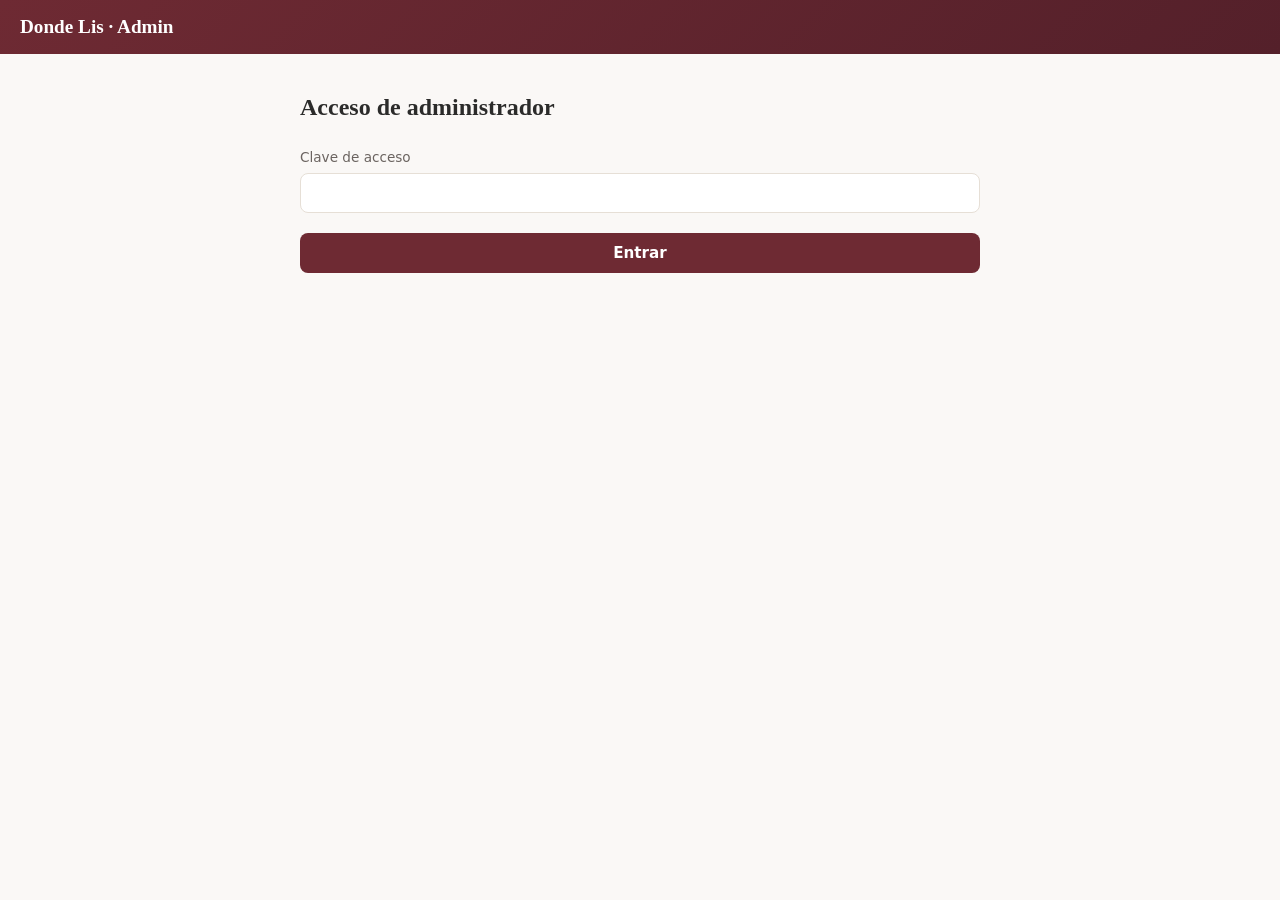
<file: frontend/admin/index.html>
<!DOCTYPE html>
<html lang="es">

<head>
  <meta charset="UTF-8">
  <meta name="viewport" content="width=device-width, initial-scale=1.0">
  <title>Bistro Donde Lis · Admin</title>
  <link rel="stylesheet" href="css/estilos.css">
</head>

<body>
  <header class="encabezado">
    <h1>Donde Lis · Admin</h1>
    <button type="button" id="btn-cerrar-sesion" class="btn-texto oculto">Cerrar sesión</button>
  </header>

  <main>
    <section id="vista-login" class="vista">
      <h2>Acceso de administrador</h2>
      <form id="form-login">
        <label for="clave-admin">Clave de acceso</label>
        <input type="password" id="clave-admin" required autocomplete="current-password">
        <button type="submit" class="btn-primario">Entrar</button>
      </form>
      <p id="login-error" class="aviso-error oculto"></p>
    </section>

    <section id="vista-admin" class="vista oculto">
      <nav class="tabs">
        <button type="button" class="tab-btn activo" data-vista="publicar-menu">Publicar Menú</button>
        <button type="button" class="tab-btn" data-vista="disponibilidad">Disponibilidad</button>
        <button type="button" class="tab-btn" data-vista="pedidos">Pedidos</button>
      </nav>

      <section id="panel-publicar-menu" class="panel">
        <h2>Publicar menú del día</h2>
        <form id="form-publicar-menu">
          <label for="fecha-vigencia">Fecha de vigencia</label>
          <input type="date" id="fecha-vigencia" required>

          <label for="hora-bloqueo">Hora de bloqueo</label>
          <input type="time" id="hora-bloqueo" required>

          <h3>Platillos</h3>
          <div id="lista-platillos-form"></div>
          <button type="button" id="btn-agregar-platillo" class="btn-secundario">+ Agregar platillo</button>

          <button type="submit" class="btn-primario">Publicar Menú</button>
        </form>
        <div id="resultado-publicar"></div>
      </section>

      <section id="panel-disponibilidad" class="panel oculto">
        <h2>Disponibilidad</h2>
        <div class="toggle-mesas">
          <label>
            <input type="checkbox" id="toggle-mesas">
            Habilitar pedidos para comer en mesa
          </label>
        </div>
        <div id="resultado-mesas"></div>
        <h3>Stock del menú de hoy</h3>
        <div id="lista-stock"></div>
      </section>

      <section id="panel-pedidos" class="panel oculto">
        <h2>Pedidos</h2>
        <div class="filtros-pedidos">
          <div class="campo-filtro">
            <label for="buscar-codigo">Buscar por código</label>
            <input type="text" id="buscar-codigo" placeholder="Ej. PED-120033" autocomplete="off">
          </div>
          <div class="filtro-rango-fechas">
            <div class="campo-filtro">
              <label for="fecha-desde">Desde</label>
              <input type="date" id="fecha-desde">
            </div>
            <div class="campo-filtro">
              <label for="fecha-hasta">Hasta</label>
              <input type="date" id="fecha-hasta">
            </div>
          </div>
          <button type="button" id="btn-limpiar-filtros" class="btn-secundario">Limpiar filtros</button>
        </div>
        <div id="lista-pedidos"></div>
      </section>
    </section>
  </main>

  <script type="module" src="js/main.js"></script>
</body>

</html>
</file>
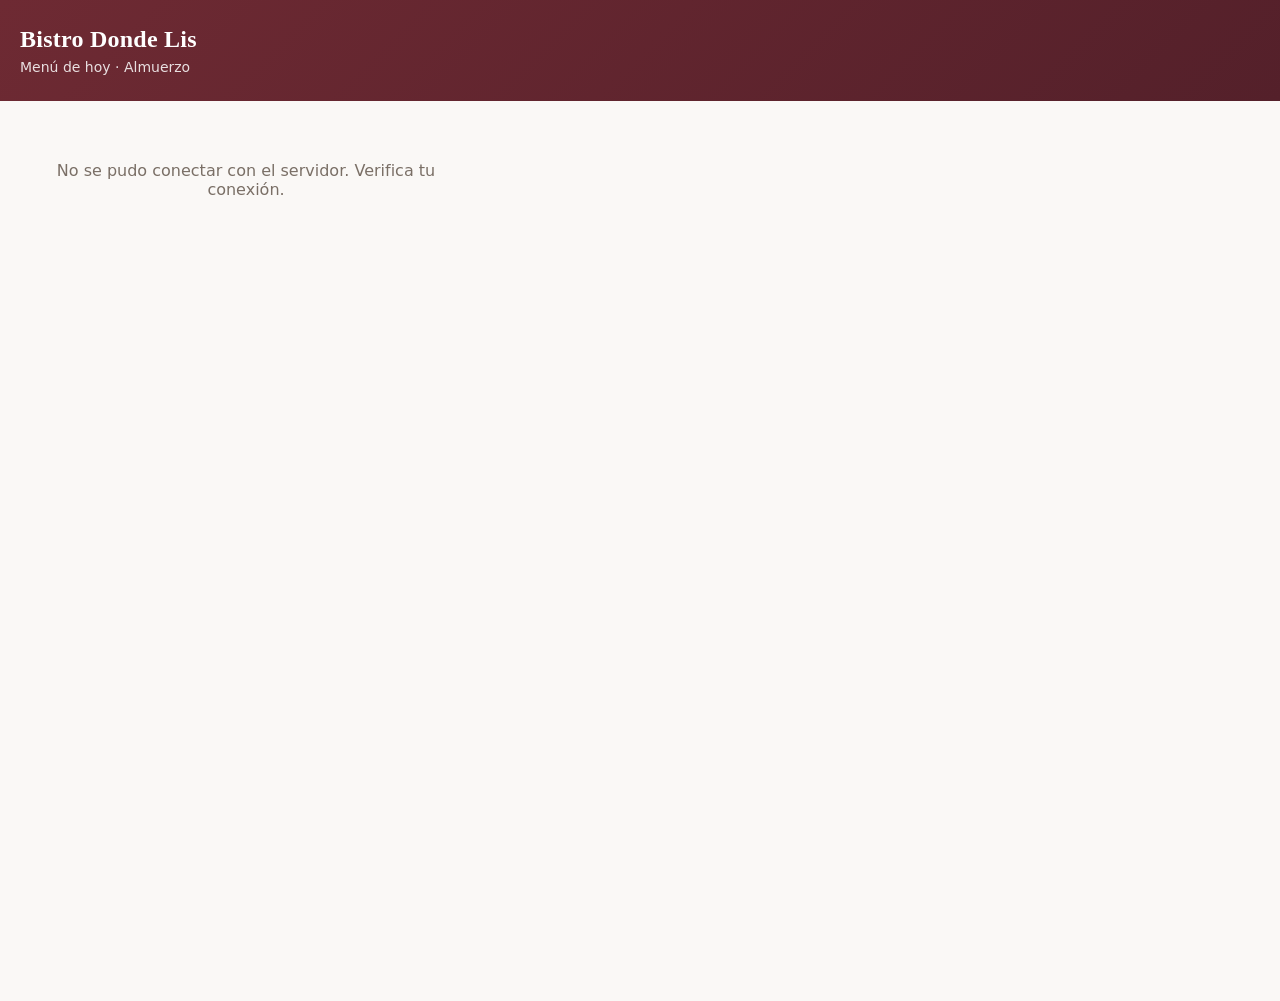
<file: frontend/cliente/index.html>
<!doctype html>
<html lang="es">
<head>
  <meta charset="UTF-8" />
  <meta name="viewport" content="width=device-width, initial-scale=1.0" />
  <title>Bistro Donde Lis · Pedidos</title>
  <link rel="stylesheet" href="css/estilos.css" />
</head>
<body>

  <!-- ===== Encabezado único, fuera de las vistas (misma estructura que el admin) ===== -->
  <header id="encabezado-global" class="encabezado">
    <div class="encabezado-simple">
      <button id="btn-volver-menu-pedido" class="btn-volver-icono oculto" type="button">←</button>
      <h1 id="titulo-encabezado">Bistro Donde Lis</h1>
    </div>
    <p id="subtitulo-encabezado" class="subtitulo">Menú de hoy · Almuerzo</p>
  </header>

  <!-- ===== Vista 1: Menú del día ===== -->
  <section id="vista-menu" class="vista">
    <main class="contenido">
      <div id="lista-platillos" class="lista-platillos">
        <p class="aviso">Cargando menú…</p>
      </div>
    </main>

    <button id="barra-ver-pedido" class="barra-inferior oculto" type="button">
      Ver pedido
    </button>
  </section>

  <!-- ===== Vista 2: Tu pedido (carrito + formulario) ===== -->
  <section id="vista-pedido" class="vista oculto">
    <main class="contenido">
      <h2 class="titulo-seccion">Platillos seleccionados</h2>
      <div id="lista-carrito" class="lista-carrito"></div>

      <div class="total-pedido">
        <span>Total</span>
        <strong id="total-pedido">Q0.00</strong>
      </div>

      <h2 class="titulo-seccion">Tus datos</h2>
      <form id="form-pedido" class="formulario">
        <label>
          Nombre completo
          <input type="text" name="cliente_nombre" placeholder="Ej. Juan Pérez" required />
        </label>
        <label>
          Teléfono
          <input type="tel" name="cliente_telefono" placeholder="Ej. 5021 2345 678" required />
        </label>
        <label>
          Correo electrónico
          <input type="email" name="cliente_email" placeholder="Ej. juan@correo.com" required />
        </label>

        <fieldset class="tipo-entrega">
          <legend>Tipo de entrega</legend>
          <div class="opciones-entrega">
            <label class="opcion-entrega">
              <input type="radio" name="tipo_entrega" value="domicilio" required />
              <span>Domicilio</span>
            </label>
            <label class="opcion-entrega">
              <input type="radio" name="tipo_entrega" value="recoger" />
              <span>Recoger</span>
            </label>
            <label class="opcion-entrega">
              <input type="radio" name="tipo_entrega" value="mesa" />
              <span>Comer en mesa</span>
            </label>
          </div>
        </fieldset>

        <button type="submit" class="barra-inferior barra-inferior-estatica">
          Confirmar Pedido
        </button>
      </form>
    </main>
  </section>

  <!-- ===== Vista 3: Resultado (éxito / error / mesas deshabilitadas) ===== -->
  <section id="vista-resultado" class="vista oculto">
    <main id="contenido-resultado" class="contenido contenido-resultado"></main>
  </section>

  <script type="module" src="js/main.js"></script>
</body>
</html>
</file>
<file: frontend/admin/css/estilos.css>
:root {
  --color-primario: #6E2A33;
  --color-primario-oscuro: #54202A;
  --color-acento: #C9A64A;
  --color-acento-oscuro: #A9873C;
  --color-texto: #2B2B2A;
  --color-fondo: #FAF8F6;
  --color-fondo-alterno: #F2ECE4;
  --color-borde: #E6DFD6;
  --color-exito: #3F6B33;
  --color-error: #9A3B2B;
  --fuente-titulo: Georgia, "Times New Roman", serif;
  --fuente-cuerpo: system-ui, -apple-system, "Segoe UI", sans-serif;
}

* { box-sizing: border-box; }

body {
  margin: 0;
  font-family: var(--fuente-cuerpo);
  background: var(--color-fondo);
  color: var(--color-texto);
}

.encabezado {
  background: linear-gradient(135deg, var(--color-primario), var(--color-primario-oscuro));
  color: white;
  padding: 1rem 1.25rem;
  display: flex;
  justify-content: space-between;
  align-items: center;
}

.encabezado h1 {
  font-family: var(--fuente-titulo);
  font-size: 1.2rem;
  margin: 0;
}

main {
  max-width: 720px;
  margin: 0 auto;
  padding: 1.25rem;
}

h2, h3 {
  font-family: var(--fuente-titulo);
}

.vista.oculto,
.panel.oculto,
.oculto {
  display: none !important;
}

form {
  display: flex;
  flex-direction: column;
  gap: 0.5rem;
}

label {
  font-size: 0.85rem;
  color: #6B6460;
  margin-top: 0.5rem;
}

input[type="text"],
input[type="password"],
input[type="date"],
input[type="time"],
input[type="number"] {
  padding: 0.6rem;
  border: 1px solid var(--color-borde);
  border-radius: 8px;
  font-size: 1rem;
  font-family: var(--fuente-cuerpo);
}
input:focus {
  outline: none;
  border-color: var(--color-primario);
  box-shadow: 0 0 0 3px rgba(110, 42, 51, 0.12);
}

.btn-primario,
.btn-secundario,
.btn-texto {
  cursor: pointer;
  border-radius: 8px;
  font-size: 0.95rem;
  padding: 0.7rem 1rem;
  margin-top: 0.75rem;
  font-family: var(--fuente-cuerpo);
  font-weight: 600;
}

.btn-primario {
  background: var(--color-primario);
  color: white;
  border: none;
}

.btn-primario:hover {
  background: var(--color-primario-oscuro);
}

.btn-secundario {
  background: white;
  color: var(--color-primario);
  border: 1px solid var(--color-primario);
}

.btn-texto {
  background: transparent;
  color: white;
  border: 1px solid rgba(255, 255, 255, 0.6);
}

.tabs {
  display: flex;
  gap: 0.5rem;
  margin-bottom: 1rem;
}

.tab-btn {
  flex: 1;
  padding: 0.6rem;
  border: 1px solid var(--color-borde);
  background: white;
  border-radius: 8px;
  cursor: pointer;
  font-size: 0.9rem;
  font-family: var(--fuente-cuerpo);
}

.tab-btn.activo {
  background: var(--color-primario);
  color: white;
  border-color: var(--color-primario);
}

.fila-platillo-form {
  display: grid;
  grid-template-columns: 2fr 1fr 1fr auto;
  gap: 0.4rem;
  margin-bottom: 0.4rem;
}

.btn-quitar-platillo {
  background: transparent;
  border: 1px solid var(--color-borde);
  border-radius: 8px;
  cursor: pointer;
  color: var(--color-error);
}

.fila-stock {
  display: grid;
  grid-template-columns: 2fr 1fr auto 1fr;
  align-items: center;
  gap: 0.5rem;
  padding: 0.5rem 0;
  border-bottom: 1px solid var(--color-borde);
}

.fila-stock .btn-guardar-stock {
  padding: 0.4rem 0.7rem;
  border: 1px solid var(--color-primario);
  background: white;
  color: var(--color-primario);
  border-radius: 8px;
  cursor: pointer;
}

.toggle-mesas {
  margin: 0.75rem 0;
  font-size: 0.95rem;
}

.resultado-exito {
  color: var(--color-exito);
  font-size: 0.9rem;
}

.resultado-error {
  color: var(--color-error);
  font-size: 0.9rem;
}

.aviso-error {
  color: var(--color-error);
  font-size: 0.9rem;
}

.aviso {
  color: #7A6F66;
  font-size: 0.9rem;
}

/* Filtros del panel de Pedidos */
.filtros-pedidos {
  display: flex;
  flex-wrap: wrap;
  align-items: flex-end;
  gap: 0.75rem;
  background: var(--color-fondo-alterno);
  border: 1px solid var(--color-borde);
  border-radius: 10px;
  padding: 0.75rem;
  margin-bottom: 1rem;
}
.campo-filtro {
  display: flex;
  flex-direction: column;
  gap: 0.25rem;
}
.campo-filtro label { margin-top: 0; font-size: 0.8rem; }
.campo-filtro input { padding: 0.5rem; font-size: 0.9rem; }
#buscar-codigo { min-width: 180px; }
.filtro-rango-fechas { display: flex; gap: 0.5rem; }
#btn-limpiar-filtros {
  margin-top: 0;
  padding: 0.5rem 0.9rem;
  font-size: 0.85rem;
}

.fila-pedido {
  display: grid;
  grid-template-columns: 110px 1fr auto auto auto;
  align-items: center;
  gap: 0.6rem;
  padding: 0.6rem 0;
  border-bottom: 1px solid var(--color-borde);
  font-size: 0.9rem;
}

.codigo-pedido {
  font-weight: 700;
  font-family: var(--fuente-titulo);
}

.info-pedido {
  display: flex;
  align-items: center;
  gap: 0.5rem;
  flex-wrap: wrap;
}

.telefono-pedido {
  color: #7A6F66;
}

.btn-copiar-telefono {
  padding: 0.3rem 0.6rem;
  border: 1px solid var(--color-borde);
  background: white;
  border-radius: 8px;
  cursor: pointer;
  font-size: 0.8rem;
}

.badge-estado {
  padding: 0.3rem 0.7rem;
  border-radius: 999px;
  font-size: 0.8rem;
  font-weight: 600;
  text-align: center;
  white-space: nowrap;
}
.badge-preparando { background: #FBF0D9; color: #8A5A12; }
.badge-listo { background: #E4ECF7; color: #2B4E86; }
.badge-completado { background: #E7F0E2; color: #3F6B33; }

.btn-avanzar-estado {
  padding: 0.4rem 0.7rem;
  border: 1px solid var(--color-primario);
  background: var(--color-primario);
  color: white;
  border-radius: 8px;
  cursor: pointer;
  font-size: 0.8rem;
  white-space: nowrap;
}

.resumen-pedido {
  grid-column: 1 / -1;
  margin: 0.3rem 0 0 0;
  font-size: 0.85rem;
  color: #7A6F66;
}

@media (max-width: 480px) {
  .fila-platillo-form {
    grid-template-columns: 1fr 1fr;
  }
  .fila-stock {
    grid-template-columns: 1fr;
    text-align: left;
  }
  .fila-pedido {
    grid-template-columns: 1fr;
    text-align: left;
    gap: 0.35rem;
  }
  .filtros-pedidos {
    flex-direction: column;
    align-items: stretch;
  }
  .filtro-rango-fechas {
    flex-direction: column;
  }
}
</file>
<file: frontend/cliente/css/estilos.css>
:root {
  --color-primario: #6E2A33;
  --color-primario-oscuro: #54202A;
  --color-acento: #C9A64A;
  --color-acento-oscuro: #A9873C;
  --color-texto: #2B2B2A;
  --color-secundario: #7A6F66;
  --color-fondo: #FAF8F6;
  --color-fondo-alterno: #F2ECE4;
  --color-borde: #E6DFD6;
  --color-exito-fondo: #E9F1E4;
  --color-exito-texto: #3F6B33;
  --color-aviso-fondo: #F7E3DE;
  --color-aviso-texto: #9A3B2B;
  --fuente-titulo: Georgia, "Times New Roman", serif;
  --fuente-cuerpo: system-ui, -apple-system, "Segoe UI", Roboto, sans-serif;
}

* { box-sizing: border-box; }

body {
  margin: 0;
  font-family: var(--fuente-cuerpo);
  background: var(--color-fondo);
  color: var(--color-texto);
}

.oculto { display: none !important; }

.vista {
  max-width: 480px;
  margin: 0 auto;
  min-height: 100vh;
  background: #fff;
  display: flex;
  flex-direction: column;
  padding-bottom: 70px;
  position: relative;
}

@media (min-width: 768px) {
  .vista { max-width: 720px; box-shadow: 0 0 24px rgba(0,0,0,0.06); }
}

.encabezado {
  background: linear-gradient(135deg, var(--color-primario), var(--color-primario-oscuro));
  color: #fff;
  padding: 26px 20px;
}

.encabezado h1 {
  margin: 0;
  font-family: var(--fuente-titulo);
  font-size: 24px;
  letter-spacing: 0.01em;
}
.encabezado .subtitulo { margin: 6px 0 0; font-size: 14px; opacity: 0.85; }

.encabezado-simple {
  display: flex;
  align-items: center;
  gap: 12px;
}

.btn-volver-icono {
  background: none;
  border: none;
  color: #fff;
  font-size: 20px;
  cursor: pointer;
  padding: 0;
}

.contenido {
  flex: 1;
  padding: 20px 16px;
}

.titulo-seccion {
  font-family: var(--fuente-titulo);
  font-size: 15px;
  color: var(--color-secundario);
  text-transform: uppercase;
  letter-spacing: 0.04em;
  margin: 22px 0 12px;
}

.aviso {
  color: var(--color-secundario);
  text-align: center;
  padding: 24px 0;
}

/* Tarjetas de platillo */
.lista-platillos { display: flex; flex-direction: column; gap: 14px; }

.card-platillo {
  display: flex;
  justify-content: space-between;
  align-items: center;
  background: #fff;
  border: 1px solid var(--color-borde);
  border-radius: 16px;
  padding: 18px;
  box-shadow: 0 2px 10px rgba(110, 42, 51, 0.06);
  transition: transform 0.15s ease, box-shadow 0.15s ease;
}
.card-platillo:hover {
  transform: translateY(-2px);
  box-shadow: 0 6px 18px rgba(110, 42, 51, 0.12);
}

.card-platillo h3 {
  margin: 0 0 8px;
  font-family: var(--fuente-titulo);
  font-size: 17px;
}
.card-platillo .precio {
  display: inline-block;
  margin: 0;
  background: var(--color-fondo-alterno);
  color: var(--color-primario);
  font-weight: 700;
  font-size: 13px;
  padding: 4px 10px;
  border-radius: 999px;
}

.btn-agregar {
  background: var(--color-primario);
  color: #fff;
  border: none;
  border-radius: 10px;
  padding: 10px 18px;
  font-size: 14px;
  font-weight: 600;
  cursor: pointer;
  transition: background 0.15s ease;
}
.btn-agregar:hover { background: var(--color-primario-oscuro); }

/* Carrito */
.lista-carrito { display: flex; flex-direction: column; gap: 10px; }

.fila-carrito {
  display: flex;
  justify-content: space-between;
  align-items: center;
  border-bottom: 1px solid var(--color-borde);
  padding-bottom: 12px;
}

.fila-carrito .nombre { margin: 0; font-size: 15px; font-weight: 600; }
.fila-carrito .precio { margin: 2px 0 0; color: var(--color-secundario); font-size: 13px; }

.stepper {
  display: flex;
  align-items: center;
  gap: 10px;
  border: 1px solid var(--color-borde);
  border-radius: 20px;
  padding: 4px 12px;
  background: #fff;
}
.stepper button {
  background: none;
  border: none;
  font-size: 17px;
  cursor: pointer;
  width: 22px;
  color: var(--color-primario);
  font-weight: 700;
}

.total-pedido {
  display: flex;
  justify-content: space-between;
  align-items: baseline;
  padding: 16px 0;
  margin-top: 8px;
  border-top: 1px solid var(--color-borde);
  font-size: 16px;
}
.total-pedido strong {
  font-family: var(--fuente-titulo);
  font-size: 20px;
  color: var(--color-acento-oscuro);
}

/* Formulario */
.formulario { display: flex; flex-direction: column; gap: 14px; margin-top: 6px; }
.formulario label {
  display: flex;
  flex-direction: column;
  gap: 6px;
  font-size: 13px;
  color: var(--color-secundario);
}
.formulario input[type="text"],
.formulario input[type="tel"],
.formulario input[type="email"] {
  border: 1px solid var(--color-borde);
  border-radius: 10px;
  padding: 12px;
  font-size: 15px;
  color: var(--color-texto);
  transition: border-color 0.15s ease, box-shadow 0.15s ease;
}
.formulario input:focus {
  outline: none;
  border-color: var(--color-primario);
  box-shadow: 0 0 0 3px rgba(110, 42, 51, 0.12);
}

.tipo-entrega {
  border: none;
  padding: 0;
  margin: 0;
}
.tipo-entrega legend {
  font-size: 13px;
  color: var(--color-secundario);
  padding: 0 0 8px;
}
.opciones-entrega {
  display: flex;
  flex-wrap: wrap;
  gap: 8px;
}
.opcion-entrega {
  position: relative;
  display: inline-flex !important;
  flex-direction: row !important;
  align-items: center;
  gap: 8px;
  font-size: 14px;
  color: var(--color-texto) !important;
  padding: 10px 16px;
  border: 1px solid var(--color-borde);
  border-radius: 999px;
  background: #fff;
  cursor: pointer;
  transition: background 0.15s ease, border-color 0.15s ease, color 0.15s ease;
}
.opcion-entrega input[type="radio"] {
  position: absolute;
  opacity: 0;
  width: 0;
  height: 0;
}
.opcion-entrega:has(input:checked) {
  background: var(--color-primario);
  border-color: var(--color-primario);
  color: #fff !important;
}

/* Barra inferior / botones principales */
.barra-inferior {
  position: fixed;
  bottom: 16px;
  left: 50%;
  transform: translateX(-50%);
  width: calc(100% - 32px);
  max-width: 448px;
  background: var(--color-primario);
  color: #fff;
  border: none;
  border-radius: 16px;
  padding: 16px 20px;
  font-size: 15px;
  font-weight: 700;
  cursor: pointer;
  font-family: var(--fuente-titulo);
  letter-spacing: 0.02em;
  display: flex;
  align-items: center;
  justify-content: space-between;
  box-shadow: 0 10px 28px rgba(0, 0, 0, 0.22);
}

.barra-texto-principal {
  font-family: var(--fuente-titulo);
  font-weight: 700;
}

.barra-texto-secundario {
  font-family: var(--fuente-cuerpo);
  font-weight: 400;
  font-size: 14px;
  opacity: 0.9;
}

@media (min-width: 768px) {
  .barra-inferior { max-width: 688px; }
}

/* Escritorio / laptop: aprovechar el ancho disponible. El encabezado ya
   no vive dentro de .vista (ver index.html), así que es hermano directo
   de <body> y sale a todo el ancho de forma natural, sin trucos de CSS —
   igual que en el panel de administración. */
@media (min-width: 1024px) {
  #vista-menu.vista,
  #vista-pedido.vista,
  #vista-resultado.vista {
    max-width: none;
    width: 100%;
    box-shadow: none;
    background: var(--color-fondo);
  }

  #vista-menu .contenido,
  #vista-pedido .contenido {
    max-width: 1040px;
    margin: 0 auto;
    width: 100%;
  }

  /* La pantalla de resultado se queda angosta: un mensaje de
     confirmación centrado se ve mejor que uno estirado */
  #vista-resultado .contenido {
    max-width: 520px;
    margin: 0 auto;
    width: 100%;
  }

  #vista-menu .barra-inferior {
    max-width: 1008px;
  }

  /* Menú en grid de 2 columnas en lugar de una sola columna larga */
  #vista-menu .lista-platillos {
    display: grid;
    grid-template-columns: repeat(2, 1fr);
    gap: 14px;
  }

  /* Pedido: resumen del carrito a la izquierda, formulario a la derecha,
     en vez de una columna larga que deja vacíos los lados. */
  #vista-pedido .contenido {
    display: grid;
    grid-template-columns: 1fr 1fr;
    column-gap: 48px;
    align-items: start;
  }

  #vista-pedido .contenido h2:nth-of-type(1) { grid-column: 1; grid-row: 1; }
  #vista-pedido #lista-carrito { grid-column: 1; grid-row: 2; }
  #vista-pedido .total-pedido { grid-column: 1; grid-row: 3; }

  #vista-pedido .contenido h2:nth-of-type(2) { grid-column: 2; grid-row: 1; }
  #vista-pedido #form-pedido { grid-column: 2; grid-row: 2 / 4; }
}

/* Pantallas muy anchas: aprovechar más espacio */
@media (min-width: 1280px) {
  #vista-menu .contenido,
  #vista-pedido .contenido {
    max-width: 1200px;
  }

  #vista-menu .barra-inferior {
    max-width: 1168px;
  }

  #vista-menu .lista-platillos {
    grid-template-columns: repeat(3, 1fr);
  }
}

.barra-inferior-estatica {
  position: static;
  transform: none;
  width: 100%;
  max-width: none;
  justify-content: center;
  box-shadow: none;
  margin-top: 10px;
}

/* Resultado */
.contenido-resultado {
  text-align: center;
  padding-top: 40px;
}

.icono-check, .icono-aviso {
  width: 68px;
  height: 68px;
  border-radius: 50%;
  display: flex;
  align-items: center;
  justify-content: center;
  margin: 0 auto 22px;
  font-size: 30px;
}
.icono-check { background: var(--color-exito-fondo); color: var(--color-exito-texto); }
.icono-aviso { background: var(--color-aviso-fondo); color: var(--color-aviso-texto); }

.contenido-resultado h2 {
  font-family: var(--fuente-titulo);
  margin: 0 0 10px;
  font-size: 22px;
}
.contenido-resultado p { color: var(--color-secundario); margin: 0 0 20px; }

.resumen {
  background: var(--color-fondo-alterno);
  border-radius: 12px;
  padding: 18px;
  text-align: left;
  margin-bottom: 24px;
}
.resumen p { color: var(--color-texto); margin: 6px 0; }

.contenido-resultado button {
  display: block;
  width: 100%;
  border: none;
  border-radius: 12px;
  padding: 14px;
  font-size: 15px;
  font-weight: 700;
  margin-top: 10px;
  cursor: pointer;
}
.btn-volver { background: var(--color-primario); color: #fff; }
.btn-intentar, .btn-cambiar-entrega {
  background: #fff;
  color: var(--color-texto);
  border: 1px solid var(--color-borde) !important;
}
</file>
